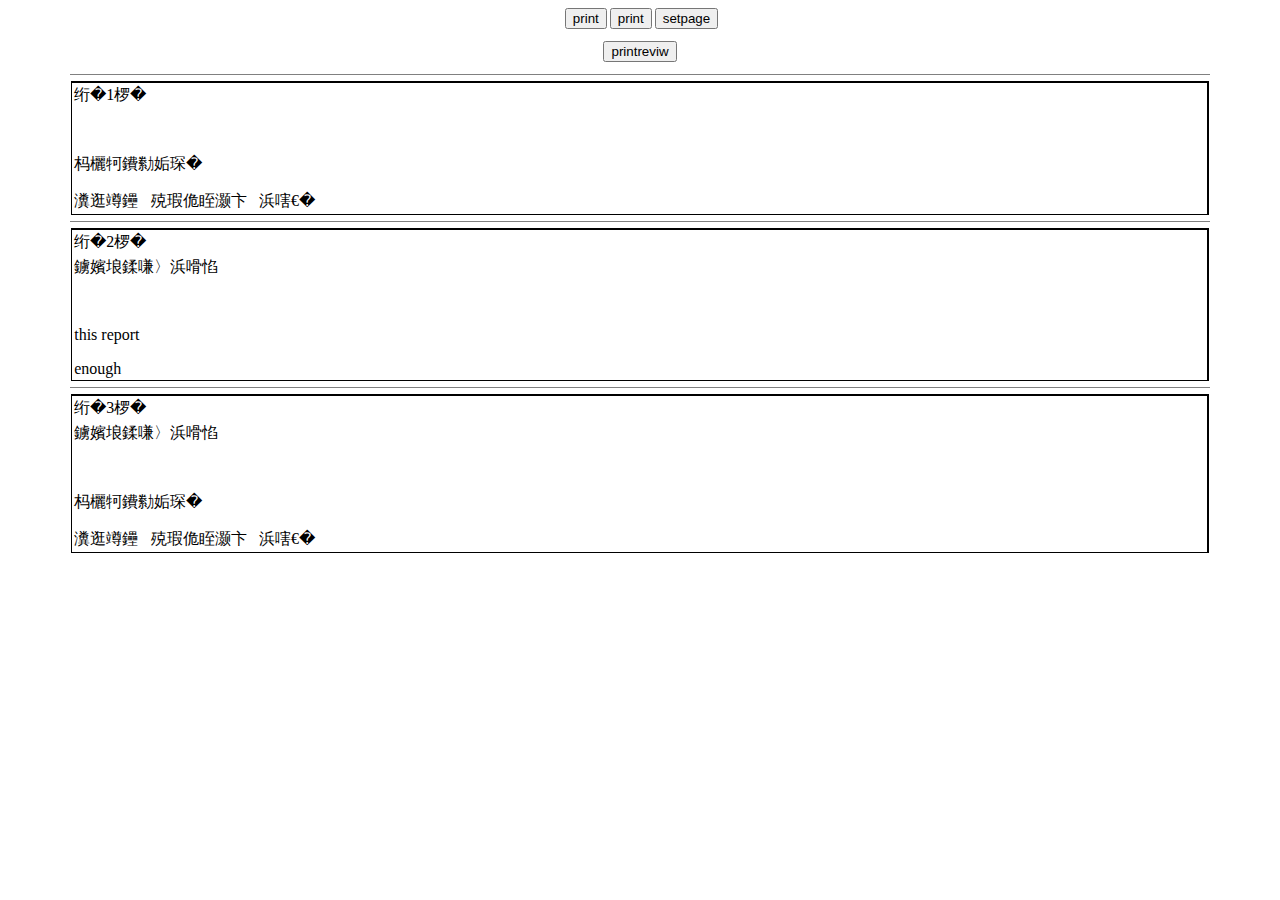
<file: print.html>
<html>
<head>
<meta name=vs_targetSchema content="http://schemas.microsoft.com/intellisense/ie5">
<title>看看</title>
<meta http-equiv="Content-Type" content="text/html; charset=gb2312">
<!--media=print 这个属性可以在打印时有效-->
<style media=print>
.Noprint{display:none;}
.PageNext{page-break-after: always;}
</style>
<style>
.tdp
{
    border-bottom: 1 solid #000000;
    border-left:  1 solid #000000;
    border-right:  0 solid #ffffff;
    border-top: 0 solid #ffffff;
}
.tabp
{
    border-color: #000000 #000000 #000000 #000000;
    border-style: solid;
    border-top-width: 2px;
    border-right-width: 2px;
    border-bottom-width: 1px;
    border-left-width: 1px;
}
.NOPRINT {
 font-family: "宋体";
 font-size: 9pt;
}
</style>
</head>
<body >
<center class="Noprint" >
  <p>
  <OBJECT  id=WebBrowser  classid=CLSID:8856F961-340A-11D0-A96B-00C04FD705A2  height=0  width=0>
  </OBJECT>
  <input  type=button  value="print"         onclick=document.all.WebBrowser.ExecWB(6,1)>
  <input  type=button  value="print" directly onclick=document.all.WebBrowser.ExecWB(6,6)>
  <input  type=button  value="setpage"  onclick=document.all.WebBrowser.ExecWB(8,1)>
</p>
  <p>    <input  type=button  value="printreviw"  onclick=document.all.WebBrowser.ExecWB(7,1)>
    <br/>
    </p>
  <hr align="center" width="90%" size="1" noshade>
</center>
<table width="90%" border="0" align="center" cellpadding="2" cellspacing="0"  class="tabp">
 <tr>
  <td colspan="3" class="tdp">第1页</td>
    </tr>
 <tr>
   <td width="29%" class="tdp">&nbsp;</td>
   <td width="28%" class="tdp">&nbsp;</td>
      <td width="43%" class="tdp">&nbsp;</td>
  </tr>
 <tr>
   <td colspan="3" class="tdp">&nbsp;</td>
  </tr>
 <tr>
   <td colspan="3" class="tdp"><table width="100%"  border="0" cellspacing="0" cellpadding="0">
        <tr>
          <td width="50%" class="tdp"><p>这样的报表</p>
          <p>对一般的要求就够了。</p></td>
          <td>&nbsp;</td>
        </tr>
      </table></td>
  </tr>
</table>
<hr align="center" width="90%" size="1" noshade class="NOPRINT" >
<!--分页-->
<div class="PageNext"></div>
<table width="90%" border="0" align="center" cellpadding="2" cellspacing="0"  class="tabp">
  <tr>
    <td class="tdp">第2页</td>
  </tr>
  <tr>
    <td class="tdp">看到分页了吧</td>
  </tr>
  <tr>
    <td class="tdp">&nbsp;</td>
  </tr>
  <tr>
    <td class="tdp">&nbsp;</td>
  </tr>
  <tr>
    <td class="tdp"><table width="100%"  border="0" cellspacing="0" cellpadding="0">
        <tr>
          <td width="50%" class="tdp"><p>this report</p>
              <p>enough</p></td>
          <td>&nbsp;</td>
        </tr>
    </table></td>
  </tr>
</table>
<hr align="center" width="90%" size="1" noshade class="NOPRINT" >
<div class="PageNext"></div>
<table width="90%" border="0" align="center" cellpadding="2" cellspacing="0"  class="tabp">
  <tr>
    <td class="tdp">第3页</td>
  </tr>
  <tr>
    <td class="tdp">看到分页了吧</td>
  </tr>
  <tr>
    <td class="tdp">&nbsp;</td>
  </tr>
  <tr>
    <td class="tdp">&nbsp;</td>
  </tr>
  <tr>
    <td class="tdp"><table width="100%"  border="0" cellspacing="0" cellpadding="0">
        <tr>
          <td width="50%" class="tdp"><p>这样的报表</p>
              <p>对一般的要求就够了。</p></td>
          <td>&nbsp;</td>
        </tr>
    </table></td>
  </tr>
</table>
</body>
</html>
</file>
